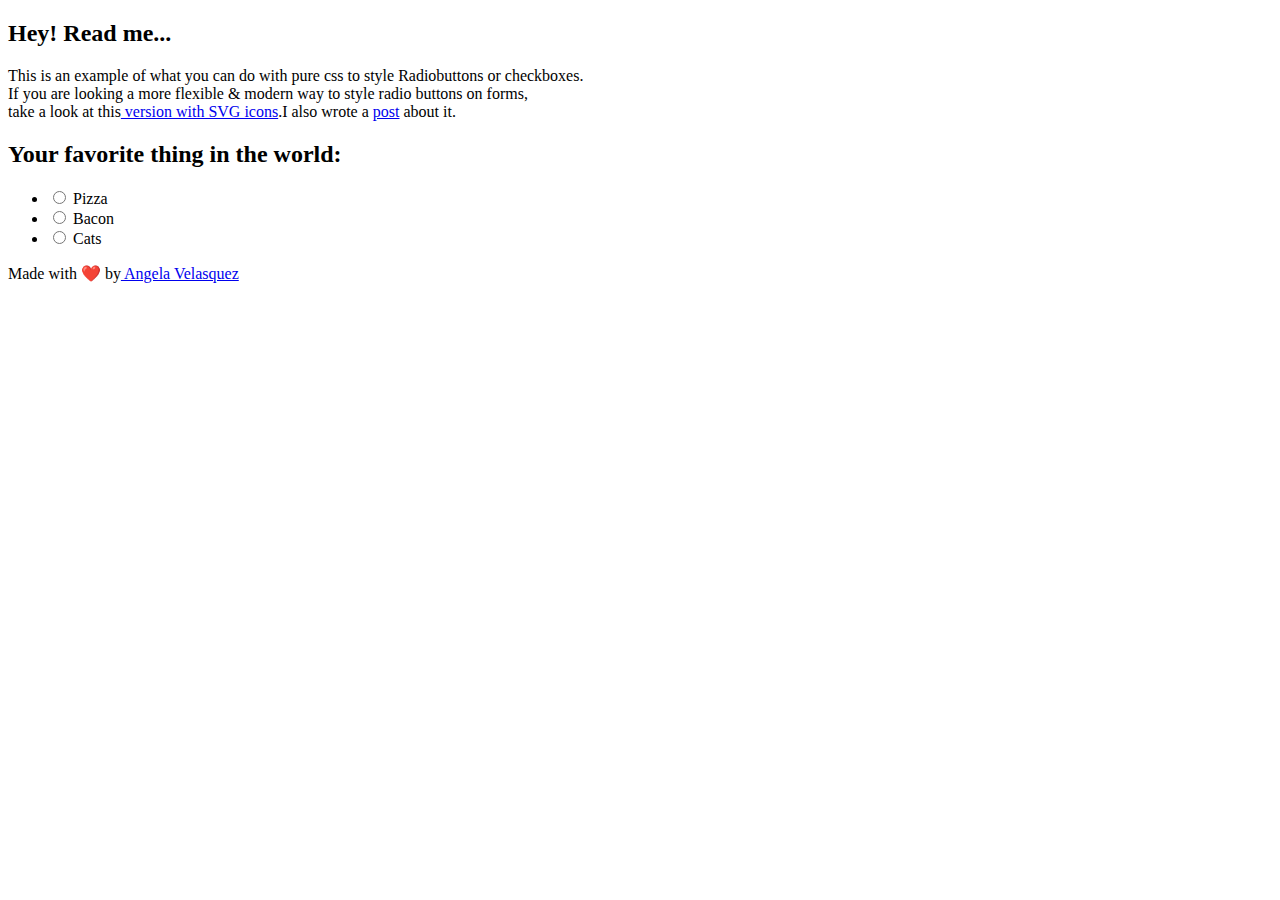
<file: index.html>
<!DOCTYPE html>
<html lang="en">
<head>
    <meta charset="UTF-8">
    <meta name="viewport" content="width= , initial-scale=1.0">
    <title>Radio buttons</title>
    <link ref="stylesheet" href="style.css">
</head>
<body>
 <div class="alert">
    <h2>Hey! Read me...</h2>
    <p>This is an example of what you can do with pure css to style Radiobuttons
         or checkboxes.<br> If you are looking a more flexible & modern way to 
         style radio buttons on forms,<br>take a look at this<a target="-blank" 
         href="https://codepen.io/AngelaVelasquez/details/BWXbxp" title="SVG radio buttons"> 
         version with SVG icons</a>.I also wrote a <a target="_blank" 
         href="https://codepen.io/AngelaVelasquez/post/css-styling-radio-button">post</a> about it.</p>
         </div>
         
         <div classd="Container">
            <h2>Your favorite thing in the world:</h2>
            <ul>
              <li>
                <input type="radio" id="f-option" name="selector">
                <label for="f-option">Pizza</label>
                <div class="check"></div>
                </li>
                <li>
                    <input type="radio" id="s-option" name="selector">
                    <label for="s-option">Bacon</label>

                    <div class="check"><div class="inside"></div></div>
                </li> 
                <li>
                    <input type="radio" id="t-option" name="selector">
                    <label for="t-option">Cats</label>

                    <div class="check"><div class="inside"></div></div>
                    </li>
            </ul>
         </div>
<div class="signature">
    <p>Made with &#10084;&#65039;<i class="&#65039">

    </i>by<a href="http://codepen.io/AngelaVelasquez"> 
        Angela Velasquez</a></p>

</div>

    

   
</body>
</html>
</file>
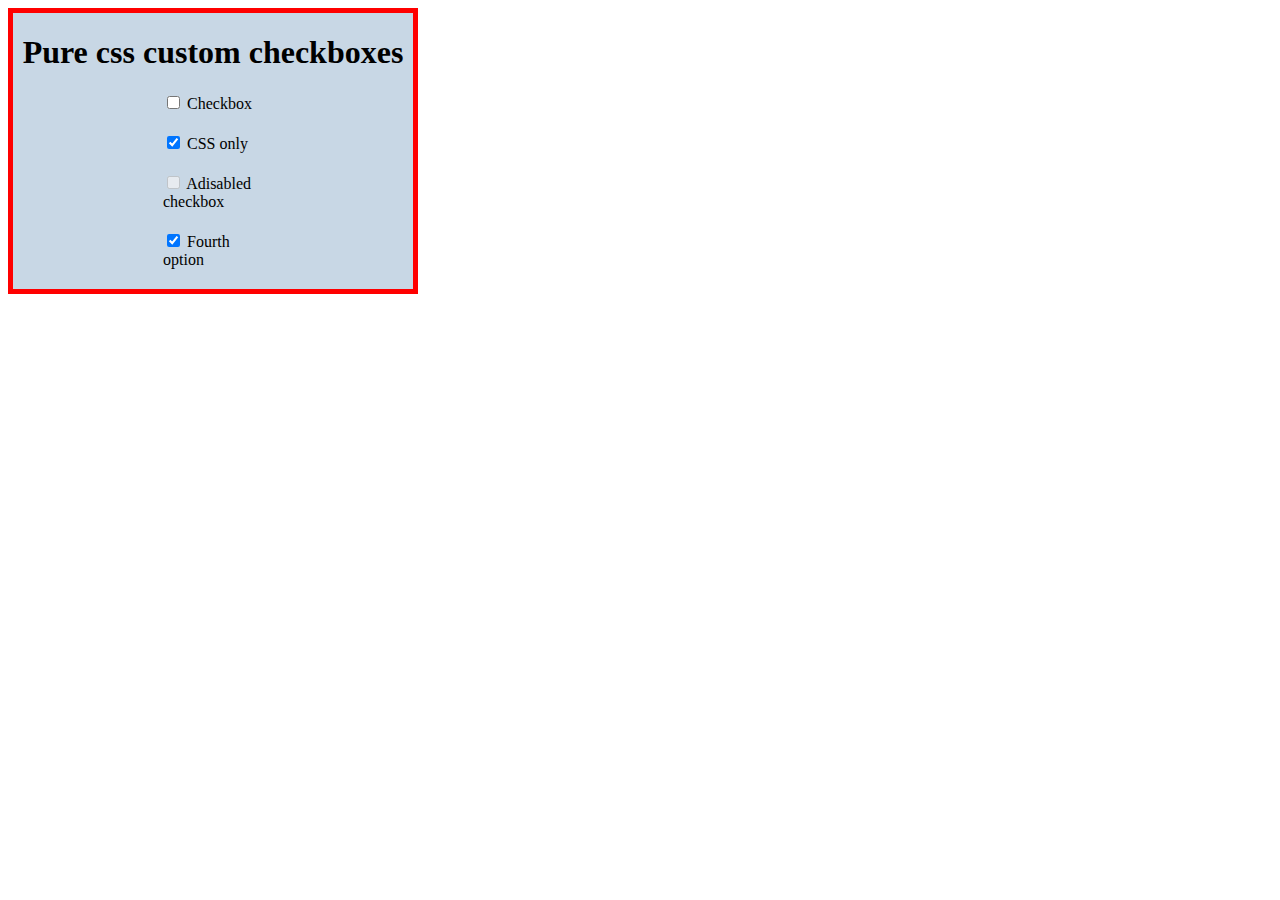
<file: check.html>
<!DOCTYPE html>
<html lang="en">
<head>
    <meta charset="UTF-8">
    <meta name="viewport" content="width=device-width, initial-scale=1.0">
    <title>Document</title>
    <link rel="stylesheet" href="check.css">
</head>
<body>
    <div class=" divbox">
  <h1 class="title">Pure css custom checkboxes</h1> 
 
  <ul class="unstyled centered">
    <li>
        <input class="styled-checkbox" id="styled-checkbox-1" 
        type="checkbox" value="value1" >
        <label for="styled-checkbox-1">Checkbox</label>
    </li>
    <li>
        <input class="styled-checkbox" id="styled-checkbox-2" 
        type="checkbox" value="value2"checked>
        <label for="styled-checkbox-2">CSS only</label>
    </li>
    <li>
        <input class="styled-checkbox" id="styled-checkbox-3" 
        type="checkbox" value="value3" disabled>
        <label for="styled-checkbox-3">Adisabled checkbox</label>
    </li>
    <li>
        <input class="styled-checkbox" id="styled-checkbox-4" 
        type="checkbox" value="value4" checked>
        <label for="styled-checkbox-4">Fourth option</label>
    </li>
  </ul> 
  </div>
</body>
</html>
</file>
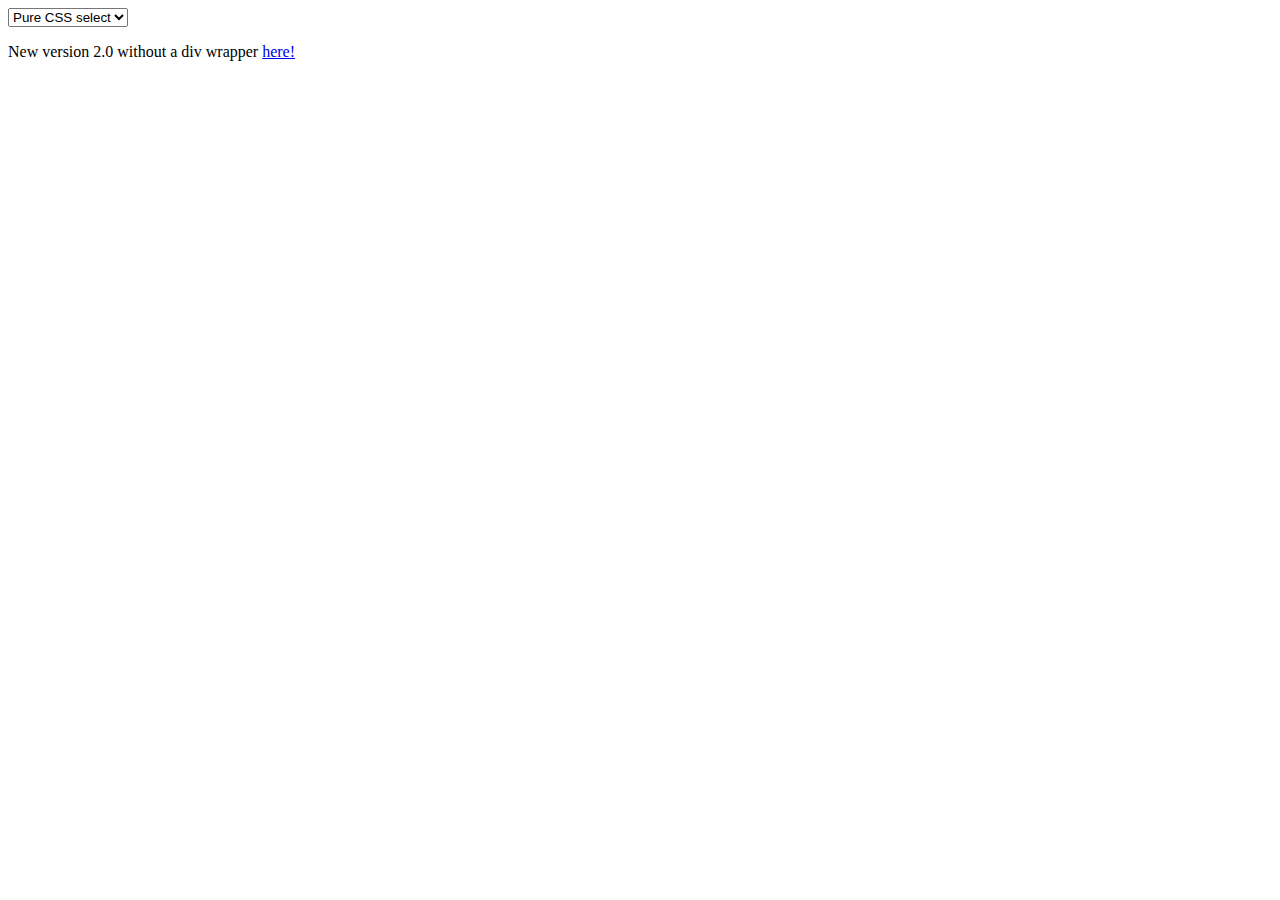
<file: drop.html>
<!DOCTYPE html>
<html lang="en">
<head>
    <meta charset="UTF-8">
    <meta name="viewport" content="width=device-width, initial-scale=1.0">
    <title>Document</title>
    <link ref="stylesheet" href="drop.css">
</head>
<body>
 <div class="select">
    <select>
       
         <option value="1">Pure CSS select</option>
         <option value="2">No JS</option>
         <option value="3">Nice</option>
    </select>
 </div> 
 <p>New version 2.0 without a div wrapper <a href="https://codepen.io/raubaca/pen/bGWmzje" 
    target="_blank">here!</a></p>  
</body>
</html>
</file>
<file: check.css>
.style-checkbox{
    position: absolute;
    opacity: 0;

& + label{
    position: relative;
    cursor: pointer;
    padding: 0;
}

/*box*/
& + label:before{
    content: '';
    margin-right: 10px;
    display: inline-block;
    vertical-align: text-top;
    width: 20px;
    height: 20px;
    background-color: aliceblue;
}


/*box hover*/
&:hover +label:before{
    background-color: #f35429;
}


/*box focus*/
&:focus+ label:before {
    box-shadow: 0 0 0 3px,(0,0,0,0.12);
}

&:checked+ label:before {
background-color: #f35429;
}
/*disabled box*/
&:diabled + label:before {
    box-shadow: none;
    background-color: #ddd;
}
/*disabled state label*/
&:diabled + label:before{
color:#b8b8b8;
cursor: auto;
}

/*checkmark. could be replaced with an image*/
&:checked+ label:befor{
    content: '';
    position: absolute;
    left: 5px;
    top: 9px;
    background-color: white;
    width: 2px;
    height:2px;
    box-shadow: 
    2px 0 0 white,
    4px 0 0 white,
    4px -2px 0 white,
    4px -4px 0 white,
    4px -6px 0 white,
    4px -8px 0 white;
     transform: rotate(45deg);
}
}

/*demo-only styles*/
html{
   background-color: white
     
}
body{
    font-family: 'source sans pro' sans-serif;
    width:400px;
    
    border: 5px solid red ;
    background-color: rgb(200, 215, 229)
}

.unstyled{
    margin: 0;
    padding: 0;
    list-style-type: none;
}

li{
margin: 20px 0;
}

.centered{
    width: 100px;
    margin: auto;
}
.title{
    text-align: center;
    color: 69, 113,236;
    
}

h1:hover{
    background-color:green;
}
label:hover{
    background-color: aqua;
}
</file>
<file: drop.css>
:root{
    --background-gradient:linear-gradient(30deg,#f39c12 30%);
    --gray:#34495e;
    --darkgray:#2c3e50
}

select{
    /*reset select*/
    appearance:none;
    outline:0;
    border:0;
    box-shadow: none;
    /*personalise*/

flex:1;
padding: 0 1em;
color:#fff;
background-color: var(--darkgray);
background-image:none ;
cursor: pointer;
}

/*remove IE arrow*/
.select::-ms-expand{
display: none;
}

/*custom select wrapper*/

.select{
    position: relative;
    display: flex;
    height: 3em;
    width: 20em;
    border-radius: .25em;
    overflow: hidden;
}

    /*arrow*/
    .select::after{
        content:'\25BC';
        position: absolute;
        top:0;
        right: 0;
        padding: 1em;
        background-color: #34495e;
        transition: 25s all ease;
        pointer-events: none;

    }

      /*transition*/
      .select:hover::after{
        color: #f39c12;
      }

        /*other styles*/
        body{
            color:black;
            background-color:orange;
           width:400px;
           height: 200px;
           border:5px solid red;
        }
      


        h1{
            margin: 0 0 0.25em;
        }

        a{
            font-weight: bold;
            color: var(--gray);
            text-decoration: none;
            padding: .25em;
            background: white;

        }
</file>
